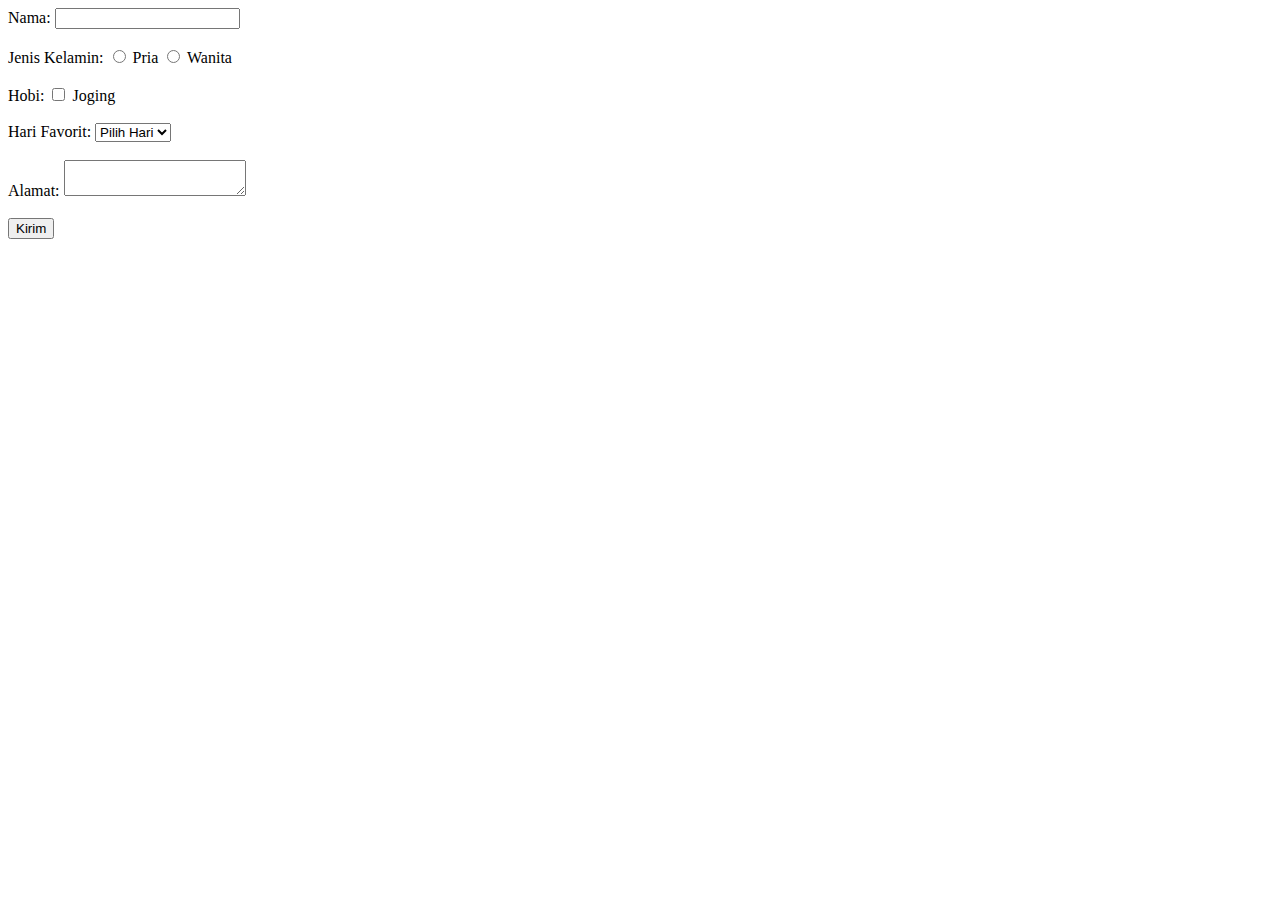
<file: praktikum-4&5/index.html>
<!DOCTYPE html>
<html lang="en">
<head>
    <meta charset="UTF-8">
    <meta http-equiv="X-UA-Compatible" content="IE=edge">
    <meta name="viewport" content="width=device-width, initial-scale=1.0">
    <title>Form Data</title>
</head>
<body>
    <form action="action.php" method="POST">
        <label for="nama_input_text">Nama:</label>
        <input type="text" id="nama_input_text" name="nama_input_text" required>
        <br><br>
        <label for="JK_pria">Jenis Kelamin:</label>
        <input type="radio" id="JK_pria" name="JK" value="Pria" required>
        <label for="JK_pria">Pria</label>
        <input type="radio" id="JK_wanita" name="JK" value="Wanita" required>
        <label for="JK_wanita">Wanita</label>
        <br><br>
        <label for="hobby_joging">Hobi:</label>
        <input type="checkbox" id="hobby_joging" name="hobby" value="Joging" required>
        <label for="hobby_joging">Joging</label>
        <br><br>
        <label for="hari">Hari Favorit:</label>
        <select id="hari" name="hari" required>
            <option value="" disabled selected>Pilih Hari</option>
            <option value="senin">Senin</option>
            <option value="selasa">Selasa</option>
            <option value="rabu">Rabu</option>
            <option value="kamis">Kamis</option>
            <option value="jumat">Jumat</option>
            <option value="sabtu">Sabtu</option>
            <option value="minggu">Minggu</option>
        </select>
        <br><br>
        <label for="alamat">Alamat:</label>
        <textarea id="alamat" name="alamat" required></textarea>
        <br><br>
        <input type="submit" value="Kirim">
    </form>
</body>
</html>
</file>
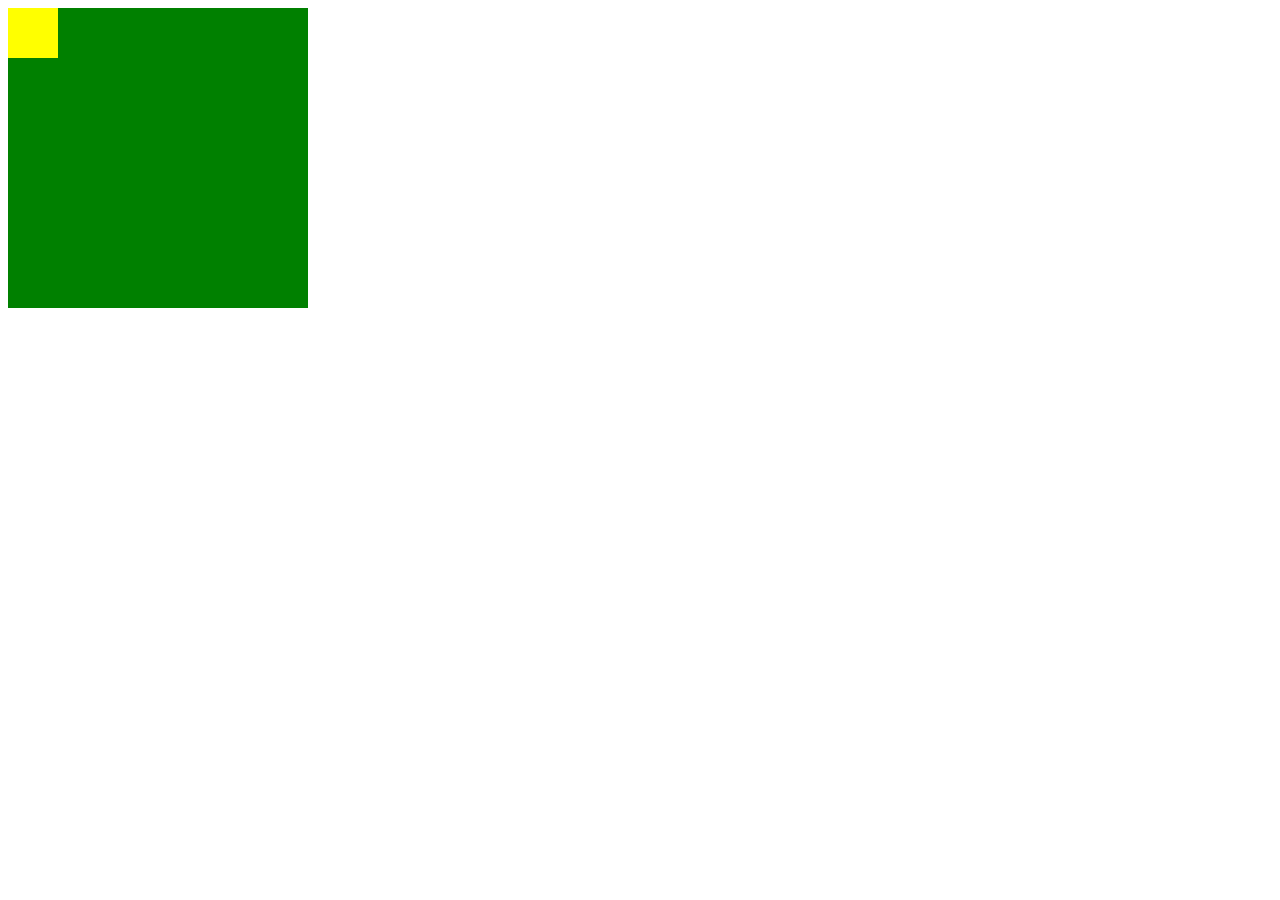
<file: praktikum-1/views/index.html>
<!DOCTYPE html>
<html lang="en">
  <head>
    <meta charset="UTF-8" />
    <meta name="viewport" content="width=device-width, initial-scale=1.0" />
    <title>Ga isi Title</title>
    <link rel="stylesheet" href="../assets/css/style.css" />
  </head>
  <body>
    <div id="box">
      <div id="box2"></div>
    </div>
  </body>
</html>
</file>
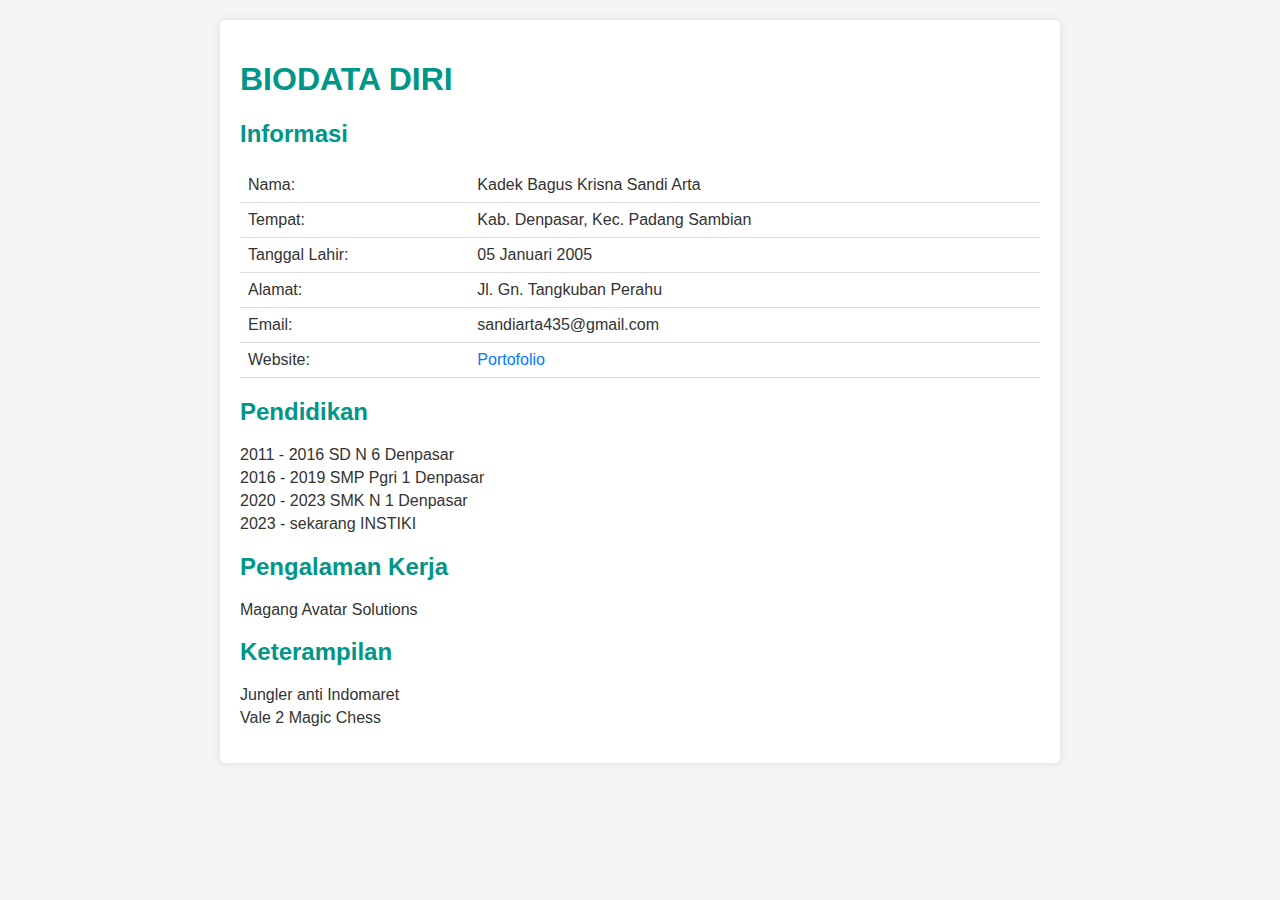
<file: praktikum-1/views/biodata.html>
<!DOCTYPE html>
<html lang="en">
<head>
    <meta charset="UTF-8">
    <meta name="viewport" content="width=device-width, initial-scale=1.0">
    <title>sandi-biodata</title>
    <style>
        body {
            font-family: Arial, sans-serif;
            background-color: #f5f5f5;
            color: #333;
            margin: 0;
            padding: 0;
        }

        .container {
            max-width: 800px;
            margin: 20px auto;
            background-color: #fff;
            padding: 20px;
            border-radius: 5px;
            box-shadow: 0 0 10px rgba(0, 0, 0, 0.1);
        }

        h1, h2 {
            color: #009688;
        }

        table {
            width: 100%;
            margin-bottom: 20px;
            border-collapse: collapse;
        }

        table td {
            padding: 8px;
            border-bottom: 1px solid #ddd;
        }

        ul {
            list-style-type: none;
            padding: 0;
        }

        li {
            margin-bottom: 5px;
        }

        a {
            color: #007bff;
            text-decoration: none;
        }

        a:hover {
            text-decoration: underline;
        }
    </style>
</head>
<body>
    <div class="container">
        <h1>BIODATA DIRI</h1>
        <h2>Informasi</h2>
        <table>
            <tr>
                <td>Nama:</td>  
                <td>Kadek Bagus Krisna Sandi Arta</td>
            </tr>
            <tr>
                <td>Tempat:</td>    
                <td>Kab. Denpasar, Kec. Padang Sambian</td>
            </tr>
            <tr>
                <td>Tanggal Lahir:</td>
                <td>05 Januari 2005</td>
            </tr>
            <tr>
                <td>Alamat:</td>
                <td>Jl. Gn. Tangkuban Perahu</td>
            </tr>
            <tr>
                <td>Email:</td>
                <td>sandiarta435@gmail.com</td>
            </tr>
            <tr>
                <td>Website:</td>
                <td><a href="https://sandiartakadek.github.io">Portofolio</a></td>
            </tr>
        </table>
        <h2>Pendidikan</h2>
        <ul>
            <li>2011 - 2016 SD N 6 Denpasar</li>
            <li>2016 - 2019 SMP Pgri 1 Denpasar</li>
            <li>2020 - 2023 SMK N 1 Denpasar</li>
            <li>2023 - sekarang INSTIKI</li>
        </ul>
        <h2>Pengalaman Kerja</h2>
        <ul>
            <li>Magang Avatar Solutions</li>
        </ul>
        <h2>Keterampilan</h2>
        <ul>
            <li>Jungler anti Indomaret</li>
            <li>Vale 2 Magic Chess</li>
        </ul>
    </div>
</body>
</html>
</file>
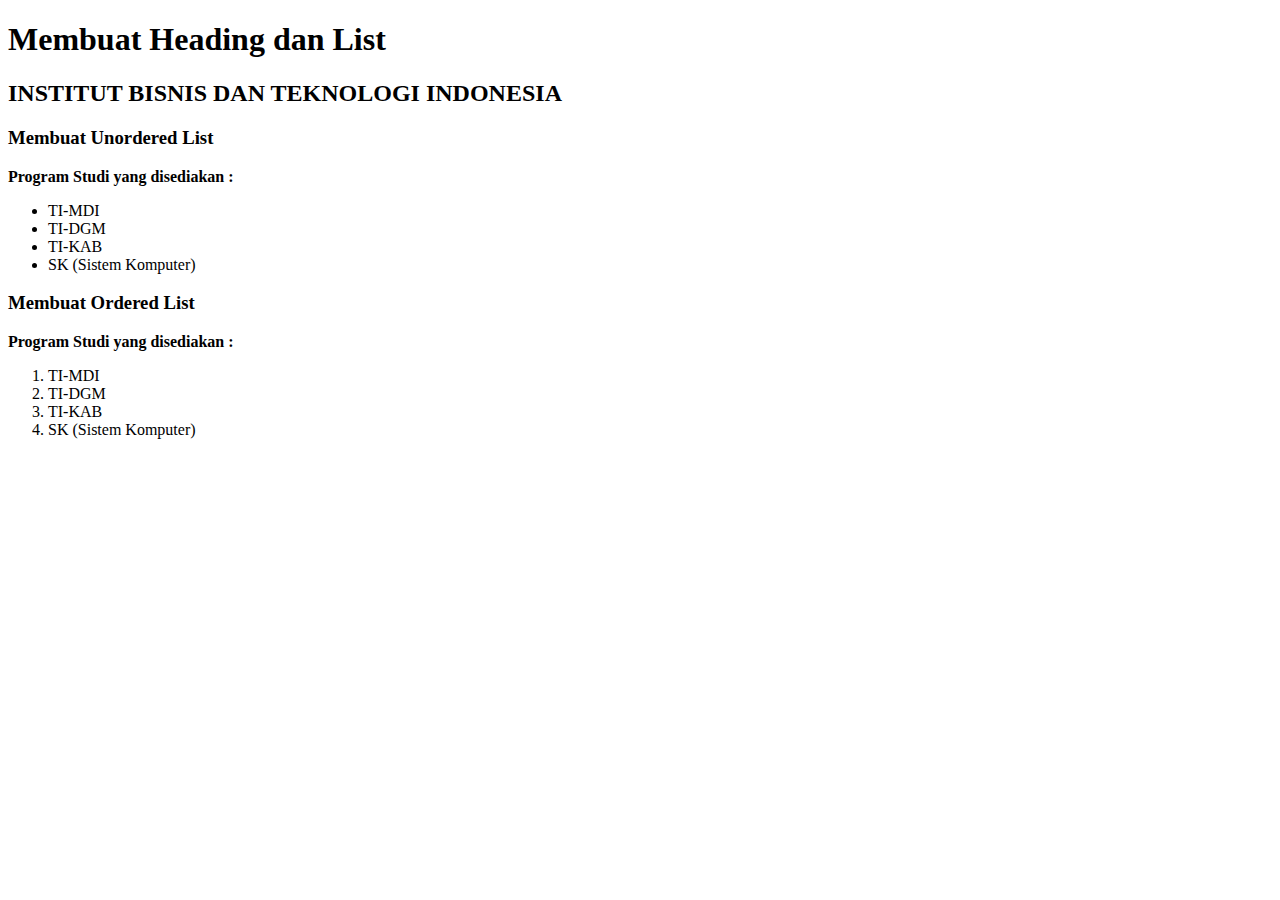
<file: praktikum-1/views/prak1.html>
<!DOCTYPE html>
<html lang="en">
  <head>
    <meta charset="UTF-8" />
    <meta name="viewport" content="width=device-width, initial-scale=1.0" />
    <title>PRATIKUM 1 HTML</title>
  </head>
  <body>
    <h1>Membuat Heading dan List</h1>
    <h2>INSTITUT BISNIS DAN TEKNOLOGI INDONESIA</h2>
    <h3>Membuat Unordered List</h3>
    <strong>Program Studi yang disediakan : </strong>
    <ul>
      <li>TI-MDI</li>
      <li>TI-DGM</li>
      <li>TI-KAB</li>
      <li>SK (Sistem Komputer)</li>
    </ul>
    <h3>Membuat Ordered List</h3>
    <strong>Program Studi yang disediakan : </strong>
    <ol>
      <li>TI-MDI</li>
      <li>TI-DGM</li>
      <li>TI-KAB</li>
      <li>SK (Sistem Komputer)</li>
    </ol>
  </body>
</html>
</file>
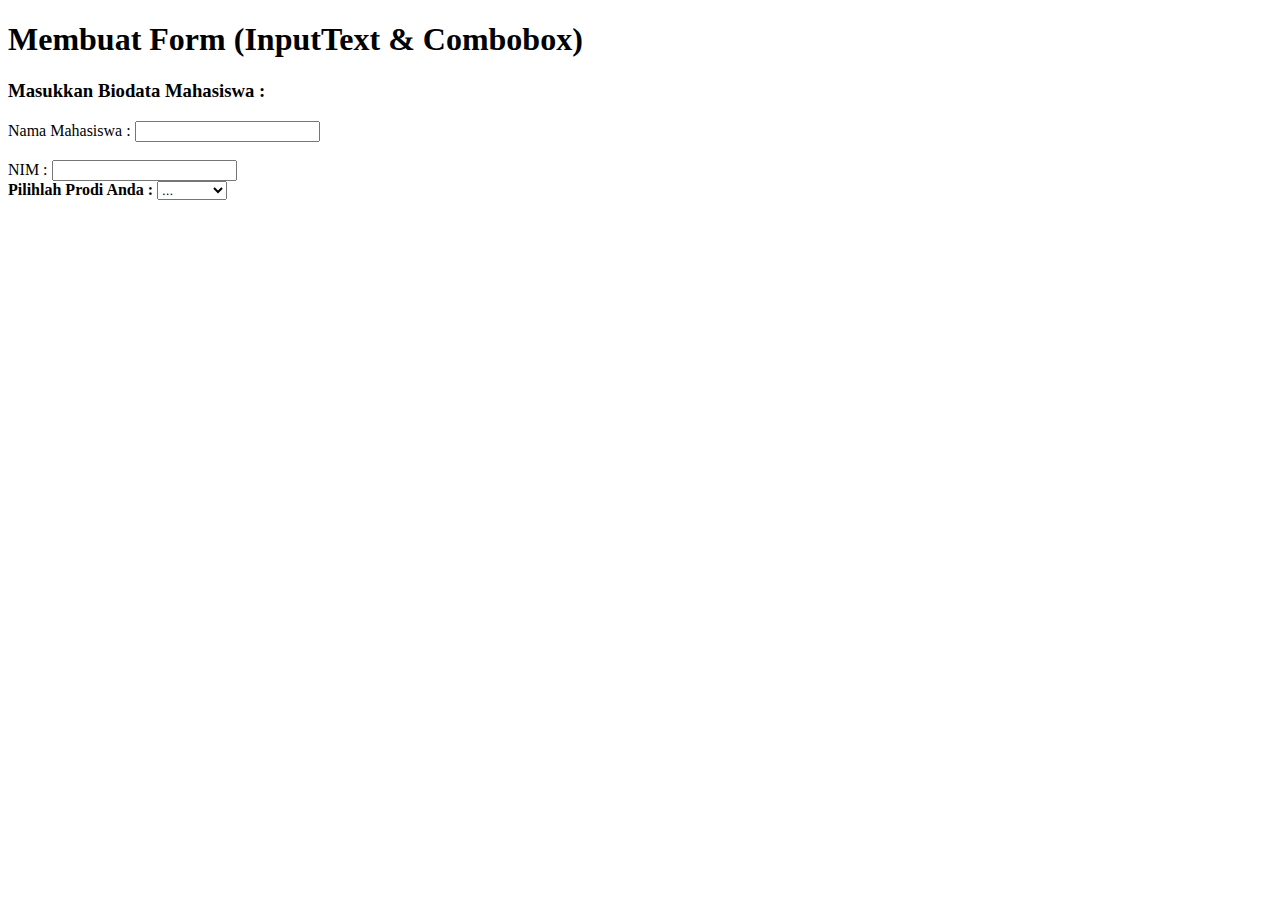
<file: praktikum-1/views/prak2.html>
<!DOCTYPE html>
<html lang="en">
  <head>
    <meta charset="UTF-8" />
    <meta name="viewport" content="width=device-width, initial-scale=1.0" />
    <title>PRAKTIKUM 2 HTML</title>
  </head>
  <body>
    <h1>Membuat Form (InputText & Combobox)</h1>
    <h3>Masukkan Biodata Mahasiswa : </h3>
    <label nama="Nama">Nama Mahasiswa : </label>
    <input type="text" name="Nama"><br>
    <br>
    <label nama="NIM">NIM : </label>
    <input type="text" name="NIM"></br>
    <strong>Pilihlah Prodi Anda :</strong>
    <select>
        <option nama="Prodi" value="...">...</option>
        <option nama="Prodi" value="TI-MDI">TI-MDI</option>
        <option nama="Prodi" value="TI-DGM">TI-DGM</option>
        <option nama="Prodi" value="TI-KAB">TI-KAB</option>
        <option nama="Prodi" value="SK">SK</option>
    </select>
  </body>
</html>
</file>
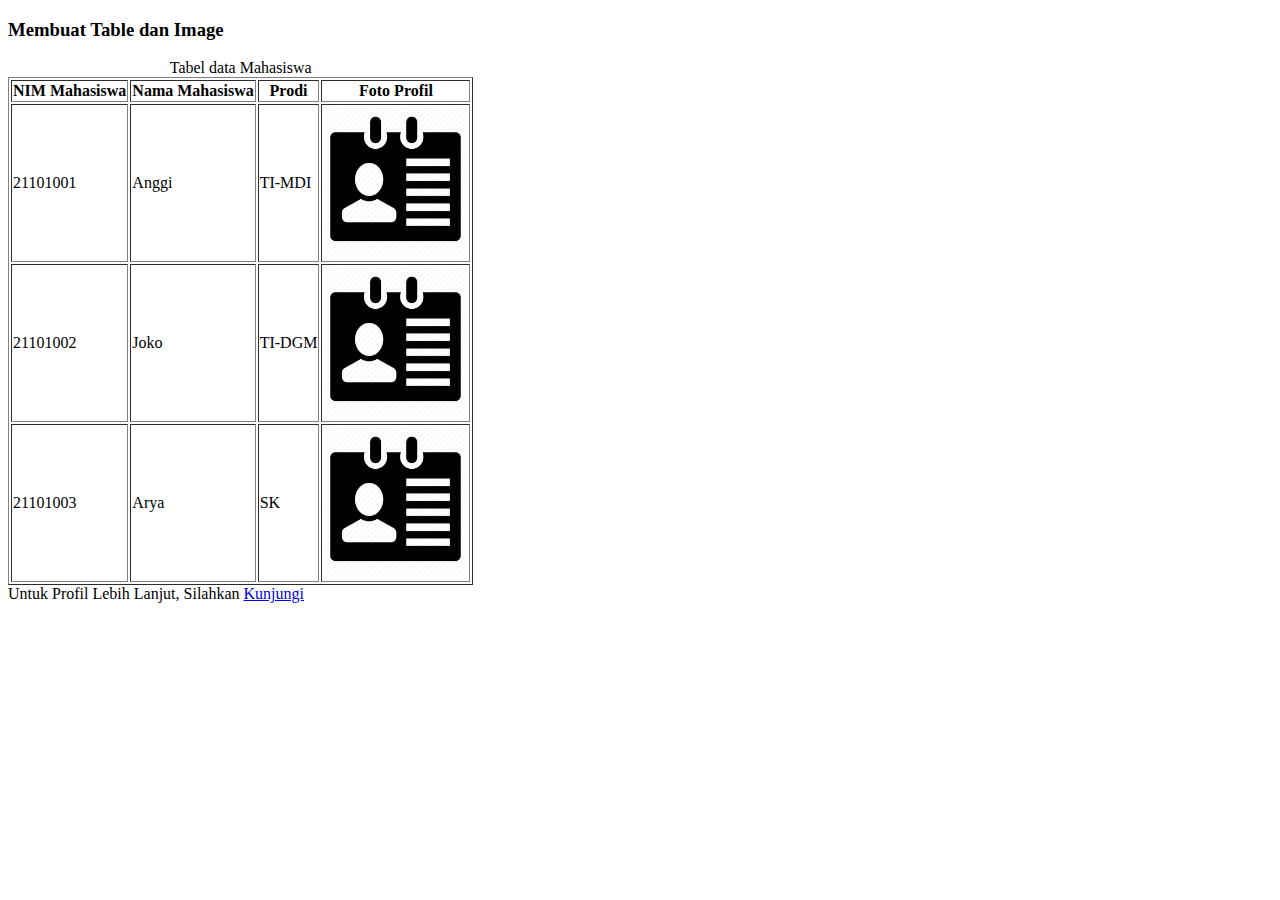
<file: praktikum-1/views/prak3.html>
<!DOCTYPE html>
<html lang="en">
  <head>
    <meta charset="UTF-8" />
    <meta name="viewport" content="width=device-width, initial-scale=1.0" />
    <title>PRATIKUM 3 HTML</title>
  </head>
  <body>
    <h3>Membuat Table dan Image</h3>
    <table border="1">
      <caption>
        Tabel data Mahasiswa
      </caption>
      <tr>
        <th>NIM Mahasiswa</th>
        <th>Nama Mahasiswa</th>
        <th>Prodi</th>
        <th>Foto Profil</th>
      </tr>
      <tr>
        <td>21101001</td>
        <td>Anggi</td>
        <td>TI-MDI</td>
        <td><img src="../assets/images/profile.png" width="145" height="150" /></td>
      </tr>
      <tr>
        <td>21101002</td>
        <td>Joko</td>
        <td>TI-DGM</td>
        <td><img src="../assets/images/profile.png" width="145" height="150" /></td>
      </tr>
      <tr>
        <td>21101003</td>
        <td>Arya</td>
        <td>SK</td>
        <td><img src="../assets/images/profile.png" width="145" height="150" /></td>
      </tr>
    </table>
    <caption>
      Untuk Profil Lebih Lanjut, Silahkan
      <a href="prak2.html">Kunjungi</a>
    </caption>
  </body>
</html>
</file>
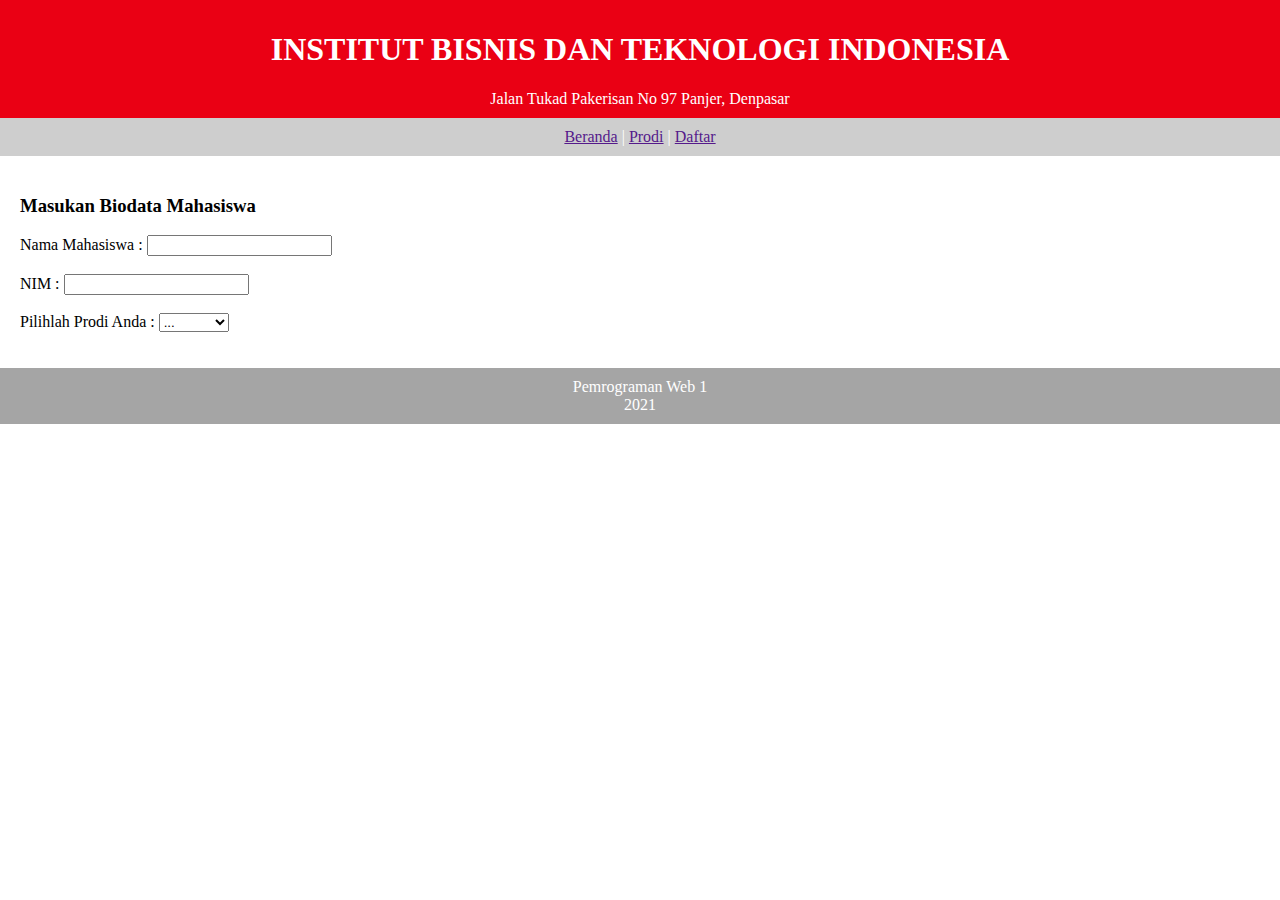
<file: praktikum-1/views/prak4.html>
<!DOCTYPE html>
<html lang="en">
  <head>
    <meta charset="UTF-8" />
    <meta name="viewport" content="width=device-width, initial-scale=1.0" />
    <title>PRATIKUM 4 : CSS</title>
    <link rel="stylesheet" href="../assets/css/prak4.css">
  </head>
  <body>
    <div id="box">
      <div id="header">
        <h1>INSTITUT BISNIS DAN TEKNOLOGI INDONESIA</h1>
        Jalan Tukad Pakerisan No 97 Panjer, Denpasar
      </div>
      <div id="menubar"><a href="" class="teksmenu">Beranda</a> | <a href="" class="teksmenu">Prodi</a> | <a href="" class="teksmenu">Daftar</a></div>
      <div id="konten">
        <p>
            <h3>Masukan Biodata Mahasiswa</h3>
            <label nama="Nama">Nama Mahasiswa : </label>
            <input type="text" name="Nama"><br>
            <br>
            <label nama="NIM">NIM : </label>
            <input type="text" name="NIM"></br>
            <br>
            <label>Pilihlah Prodi Anda :</label>
            <select>
                <option nama="Prodi" value="...">...</option>
                <option nama="Prodi" value="TI-MDI">TI-MDI</option>
                <option nama="Prodi" value="TI-DGM">TI-DGM</option>
                <option nama="Prodi" value="TI-KAB">TI-KAB</option>
                <option nama="Prodi" value="SK">SK</option>
            </select>
        </p>
      </div>
      <div id="footer">
        Pemrograman Web 1 <br> 2021
      </div>
    </div>
  </body>
</html>
</file>
<file: praktikum-1/assets/css/style.css>
#box {
  width: 300px;
  height: 300px;
  background: green;
}
#box2 {
  width: 50px;
  height: 50px;
  background: yellow;
}
</file>
<file: praktikum-1/assets/css/prak4.css>
html,
body {
  margin: 0;
  padding: 0;
}
p {
  text-align: justify;
}

#header {
  background-color: #ea0014;
  color: white;
  padding: 10px;
  text-align: center;
}

#menubar {
  background-color: #cecece;
  color: white;
  padding: 10px;
  text-align: center;
}

#footer {
  background-color: #a5a5a5;
  color: white;
  padding: 10px;
  text-align: center;
}

#konten {
  margin: 10px;
  padding: 10px;
}
</file>
